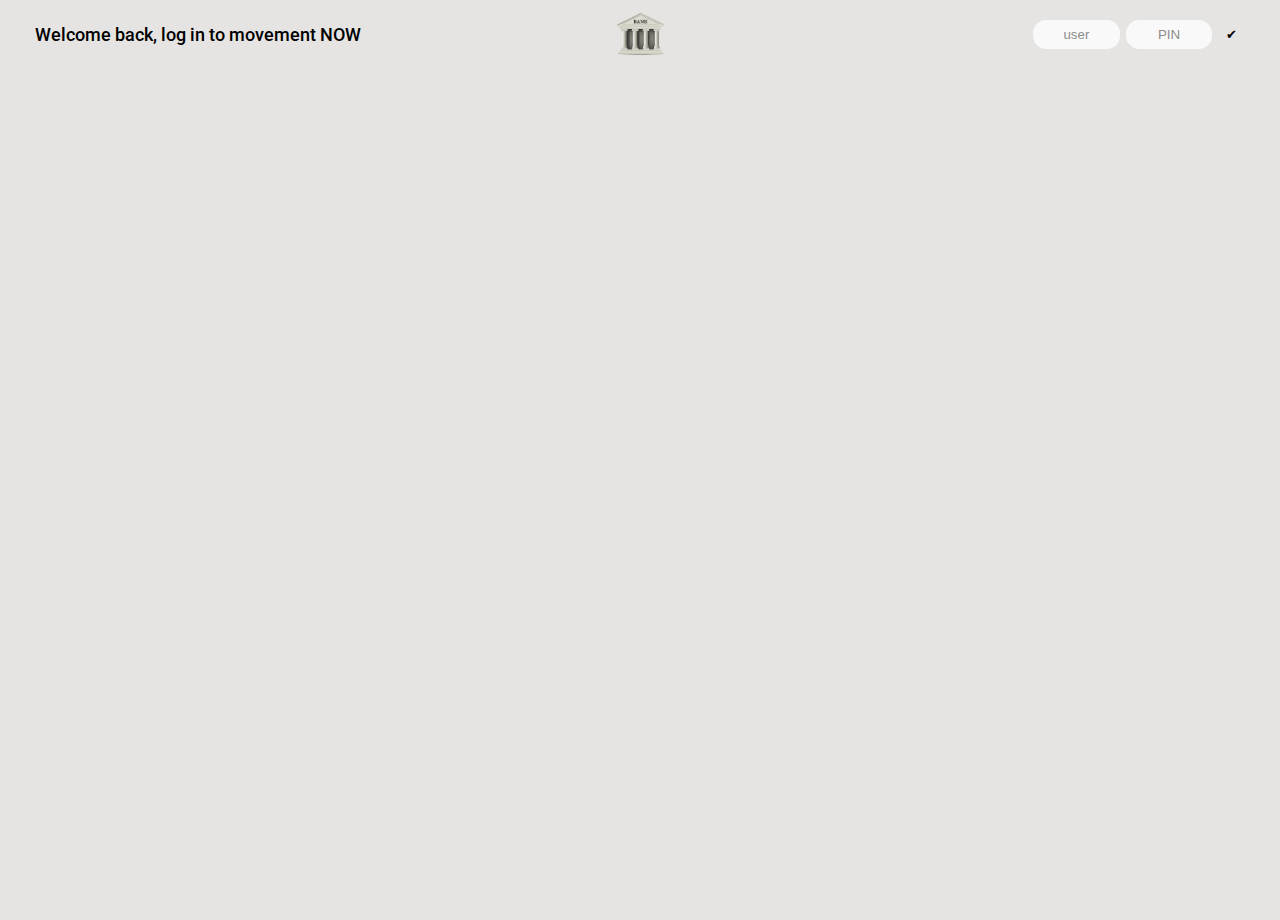
<file: bankist/index.html>
<!DOCTYPE html>
<html lang="pt-br">
<head>
    <meta charset="UTF-8">
    <meta name="viewport" content="width=device-width, initial-scale=1.0">
    <title>Bankist!</title>
    <link rel="stylesheet" href="style.css">
</head>

<body>
    <header>
        <h2 class="wel-phr">Welcome back, log in to movement NOW</h2>
        <img class="logo" src="imagens/Design sem nome (1).png" alt="Logo do banco" height="50px" width="50px">
        <div>
            <input class="inp-log user" type="text" name="" required placeholder="user">
            <input class="inp-log pin" type="text" name="" required placeholder="PIN">
            <button class="btn-log">✔</button>
        </div>
    </header>
    
    <main class="main">
        <div class="sumario">
            <div>
                <h2 class="cur-bal">Current Balance</h2>
                <p class="date-bal">As of xx/xx/xxxx</p>
            </div>
            <h1 class="main-bal">BALANCE</h1>
        </div>

        <div class="main-movs">
            <div class="deposits">
             
            </div>

            <div class="functions">
                <div class="fun transfer">
                    <h3>Transfer Money</h3>
                    <div class="inpts">
                        <div class="disp-inpt">
                            <input class="transferInf acc" type="text" name="">
                            <label for="">Transfer to</label>
                        </div>

                        <div class="disp-inpt">
                            <input class="transferInf val" type="text" name="">
                            <label for="">Amount</label>
                        </div>

                        <button class="btn-fun transfer">➔</button>
                    </div>
                </div>

                <div class="fun loan">
                    <h3>Request loan</h3>
                    <div class="inpts">
                        <div class="disp-inpt">
                            <input class="transferInf loan" type="text" name="">
                            <label for="">Amount</label>
                        </div>

                        <button class="btn-fun loan">➔</button>
                    </div>
                </div>

                <div class="fun close">
                    <h3>Close account</h3>
                    <div class="inpts">
                        <div class="disp-inpt">
                            <input class="transferInf close" type="text" name="">
                            <label for="">Confirm user</label>
                        </div>

                        <div class="disp-inpt">
                            <input class="transferInf pin" type="text" name="">
                            <label for="">Confirm PIN</label>
                        </div>

                        <button class="btn-fun close">➔</button>
                    </div>
                </div>
            </div>
        </div>

        <div class="infos">
            <div class="inf-movs">
                <div class="mov">
                    <p class="tit-val">In</p> <p class="valor dep">0.0</p>
                </div>
                <div class="mov">
                    <p class="tit-val">Out</p> <p class="valor with">0.0</p>
                </div>
                <div class="mov">
                    <p class="tit-val">Interest</p> <p class="valor interest">0.0</p>
                </div>
                

                <button>🡫 sort</button>
            </div>
            
            <p class="logout"></p>
        </div>
    </main>
    <script src="main.js"></script>
</body>
</html>
</file>
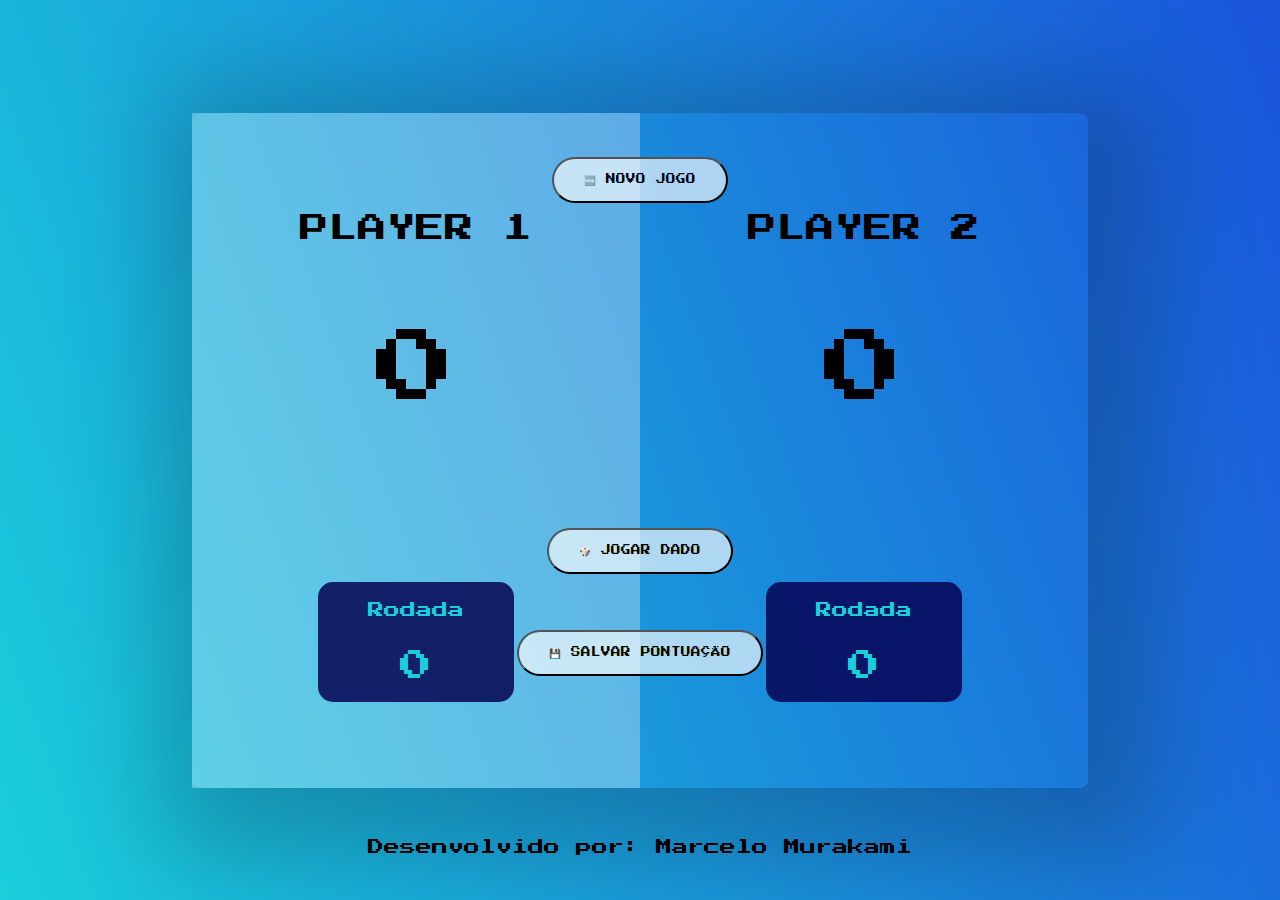
<file: pigGame/index.html>
<!DOCTYPE html>
<html lang="pt-br">
<head>
    <meta charset="UTF-8">
    <meta name="viewport" content="width=device-width, initial-scale=1.0">
    <title>Pig Game!</title>
    <link rel="stylesheet" href="style.css">
</head>

<body>
    <div class="container">
        <div class="main-content">
            <section class="player-0 player-active">
                <div class="player-0-titulo">
                    <p>PLAYER 1</p>
                </div>
                <div class="score-0">
                    <p>0</p>
                </div>
                <div class="current-0">
                    <p class="rodada">Rodada</p>
                    <p class="pontos-atuais0">0</p>
                </div>
            </section>
            <section class="player-1">
                <div class="player-1-titulo">
                    <p>PLAYER 2</p>
                </div>
                <div class="score-1">
                    <p>0</p>
                </div>
                <div class="current-1">
                    <p class="rodada">Rodada</p>
                    <p class="pontos-atuais1">0</p>
                </div>
            </section>
        </div>

        <section class="botoes">
            <div class="dice hidden">
                <img class="imagem-dado" src="dice-1.png" alt="dado">
            </div>
            <button class="btns btn-NewGame">
                🆕 Novo jogo
            </button>
            <button class="btns btn-dice">
                <p>🎲 Jogar dado</p>
            </button>
            <button class="btns btn-segura">
                <p>💾 Salvar pontuação</p>
            </button>
        </section>
    </div>

    <footer class="footer">
        <p>Desenvolvido por: Marcelo Murakami</p>
    </footer>
    <script src="script.js"></script>
</body>
</html>
</file>
<file: bankist/style.css>
@import url('https://fonts.googleapis.com/css2?family=Bebas+Neue&family=Italiana&family=Lato:ital,wght@0,100;0,300;0,400;0,700;0,900;1,100;1,300;1,400;1,700;1,900&family=Montserrat:ital,wght@0,100..900;1,100..900&family=Open+Sans:ital,wght@0,300..800;1,300..800&family=Roboto:ital,wght@0,100;0,300;0,400;0,500;0,700;0,900;1,100;1,300;1,400;1,500;1,700;1,900&display=swap');

* {
    margin: 0;
    padding: 0;
}

html {
    font-size: 62.5%;
    font-family: "Roboto", serif;
}

body {
    height: 100vh;
    width: 100%;
    background-color: #E5E4E2;
}

header {
    position: relative;
    display: flex;
    justify-content: space-between;
    align-items: center;
    margin: 2em 3.5em;
}

.wel-phr {
    font-size: 1.8em;
    font-weight: 500;
}

.logo {
    position: absolute;
    left: 50%;
    top: 50%;
    transform: translate(-50%, -50%);
}

.inp-log {
    background-color: white;
    opacity: 80%;
    border-radius: 1em;
    width: 6.5em;
    height: 2.15em;
    border: none;
    margin-right: .3em;
    text-align: center;
}

.inp-log::placeholder {
    text-align: center;
}

.btn-log {
    border: none;
    outline: none;
    background-color: #E5E4E2;
    cursor: pointer;
    height: 2em;
    width: 2em;
}

main {
    margin: 6em auto 0 auto;
    width: 80em;
}

.sumario {
    display: flex;
    justify-content: space-between;
    align-items: center;
    margin-bottom: 2em;
}

.cur-bal {
    font-size: 2em;
    font-weight: 500;
    margin-bottom: .2em;
}

.date-bal {
    font-size: 1.15em;
    font-weight: 300;
}

.main-bal {
    font-size: 3.5em;
    font-weight: 500;
}

.main-movs {
    display: flex;
    gap: 1.5em;
    flex-wrap: wrap;
}

.deposits {
    flex: 1.5;
    background-color: white;
    height: 38em;
    overflow-y: scroll;
    border-radius: .8em;
}

.deposit {
    height: 15%;
    border-bottom: .01em solid gray;
    display: flex;
    justify-content: space-between;
    align-items: center;
    padding: 0 2em;
}

.dep-date {
    display: flex;
    align-items: center;
    gap: 1.3em;
}

.trans {
    font-size: .9em;
    font-weight: 600;
    background-color: gray;
    border-radius: 2em;
    padding: .25em 1.2em;
    color: white;
}

.trans.dep {
    background-color: green;
}

.trans.wit {
    background-color: red;
}

.value {
    font-size: 1.3em;
}

.functions {
    display: flex;
    flex-direction: column;
    gap: 1.5em;
    height: auto;
    flex: 1;
}

.fun {
    display: flex;
    flex-direction: column;
    flex: 1;
    background-color: gray;
    border-radius: 1em;
    padding: 2em;
    align-items: self-start;
    justify-content: center;
    gap: 1.3em;
}

.fun.transfer{
    background: linear-gradient(250deg, #cc5200, #ffcc80);
}

.fun.loan {
    background: linear-gradient(250deg, #004d00, #66ff66);

}

.fun.close {
    background: linear-gradient(250deg, #8b0000, #ff6666);
}

.inpts {
    display: flex;
    gap: .6em;
    justify-content: space-between;
    flex: 1;
    width: 100%;
}

.inpts input {
    border-radius: .5em;
    height: 1.8em;
    border: none;  
    width: 100%;
    opacity: 50%;
}

.disp-inpt {
    display: flex;
    flex-direction: column;
    flex: 1;
    gap: .5em;
    align-items: center;
}

.btn-fun {
    border-radius: .5em;
    height: 1.8em;
    width: 3.5em;
    border: none;
}

.fun h3 {
    font-size: 1.5em;
    font-weight: 500;
}

.fun label {
    font-size: 1.1em;
    letter-spacing: .06em;
}

.transferInf {
    padding-left: .5em;
    box-sizing: border-box;
    color: black;
    font-weight: 700;
}

.infos {
    display: flex;
    justify-content: space-between;
    align-items: center;
    margin-top: 2em;
}

.inf-movs {
    display: flex;
    justify-content: space-between;
    align-items: center;
    flex: 1.5;
}

.logout {
    flex: 1;
    text-align: end;
}

h3 {
    display: inline;
}

.mov {
    display: flex;
    align-items: center;
    gap: .5em;
}

.tit-val {
    font-size: 1em;
}

.valor {
    font-size: 2em;
}

.valor.dep {
    color: green;
}

.valor.with {
    color: red;
}

.valor.interest {
    color: blue;
}

.infos button {
    background-color: #E5E4E2;
    border: none;
    text-transform: uppercase;
}

.main {
    opacity: 0;
    transition: all 1s ease;
}
</file>
<file: pigGame/style.css>
@import url('https://fonts.googleapis.com/css2?family=Press+Start+2P&display=swap');

* {
    margin: 0;
    padding: 0
}

.press-start-2p-regular {
    font-family: "Press Start 2P", system-ui;
    font-weight: 400;
    font-style: normal;
}

html {

}

body {
    display: flex;
    align-items: center;
    justify-content: center;
    font-family: "Press Start 2P", system-ui;
    width: 100vw;
    height: 100vh;
    background: linear-gradient(250deg, #1A54DB, #1ACEDB);
    background-size: cover;
    background-repeat: no-repeat;
}

.container {
    display: flex;
    position: relative;
    height: 75%;
    width: 70%;
}

/* Inicio dos posicionamentos flex dos jogadores */
.main-content {
    display: flex;
    flex: 1 1 100%;
    justify-content: space-around;
    border-radius: 1%;
    box-shadow: 20px 20px 100px 50px rgb(0, 0, 0, 0.2);
}

.player-0, .player-1 {
    display: flex;
    flex-direction: column;
    justify-content: center;
    align-items: center;
    position: relative;
    width: 100%;
    transition: all 0.75s;
}

.player-active {
    background-color: rgb(255, 255, 255, 0.3);
}

.player-winner {
    background-color: rgb(0, 0, 0, 0.7);
    color: rgb(255, 255, 255, 0.7);
}

.player-0-titulo, .player-1-titulo {
    font-size: 1.8rem;
    position: absolute;
    top: 15%;
    white-space: nowrap;
}

.score-0, .score-1 {
    font-size: 5rem;
    position: absolute;
    top: 32%;
}

.current-0, .current-1 {
    display: flex;
    flex-direction: column;
    align-items: center;
    position: absolute;
    bottom: 8%;
    margin-top: 1rem;
    margin-bottom: 2rem;
    color: #1ACEDB;
    background-color: rgba(5, 0, 82, 0.842);
    padding: 20px 50px;
    border-radius: 15px;
}

.rodada {
    margin-bottom: 2rem;
}

.pontos-atuais0,
.pontos-atuais1 {
    font-size: 2rem;
}

/* Inicio dos positions absolutes */
.btns {
    position: absolute;
    text-align: center;
    font-size: 0.6rem;
    font-family: "Press Start 2P", system-ui;
    font-weight: 400;
    font-style: normal;
    cursor: pointer;
    left: 50%;
    transform: translate(-50%, -50%);
    background-color: rgb(255, 255, 255, 0.65);
    padding: 15px 30px;
    border-radius: 50px;
    text-transform: uppercase;
}

.btn-NewGame {
    top: 10%;
}

.btn-dice {
    top: 65%;
}

.btn-segura {
    top: 80%;
}

.hidden {
    display: none;
}

.imagem-dado {
    position: absolute;
    top: 40%;
    left: 50%;
    transform: translate(-50%, -50%);
    width: 75px;
    height: 75px;
}

.footer {
    position: absolute;
    left: 50%;
    bottom: 5%  ;
    transform: translate(-50%, 0%);
}
/* Fim dos positions absolutes */
</file>
